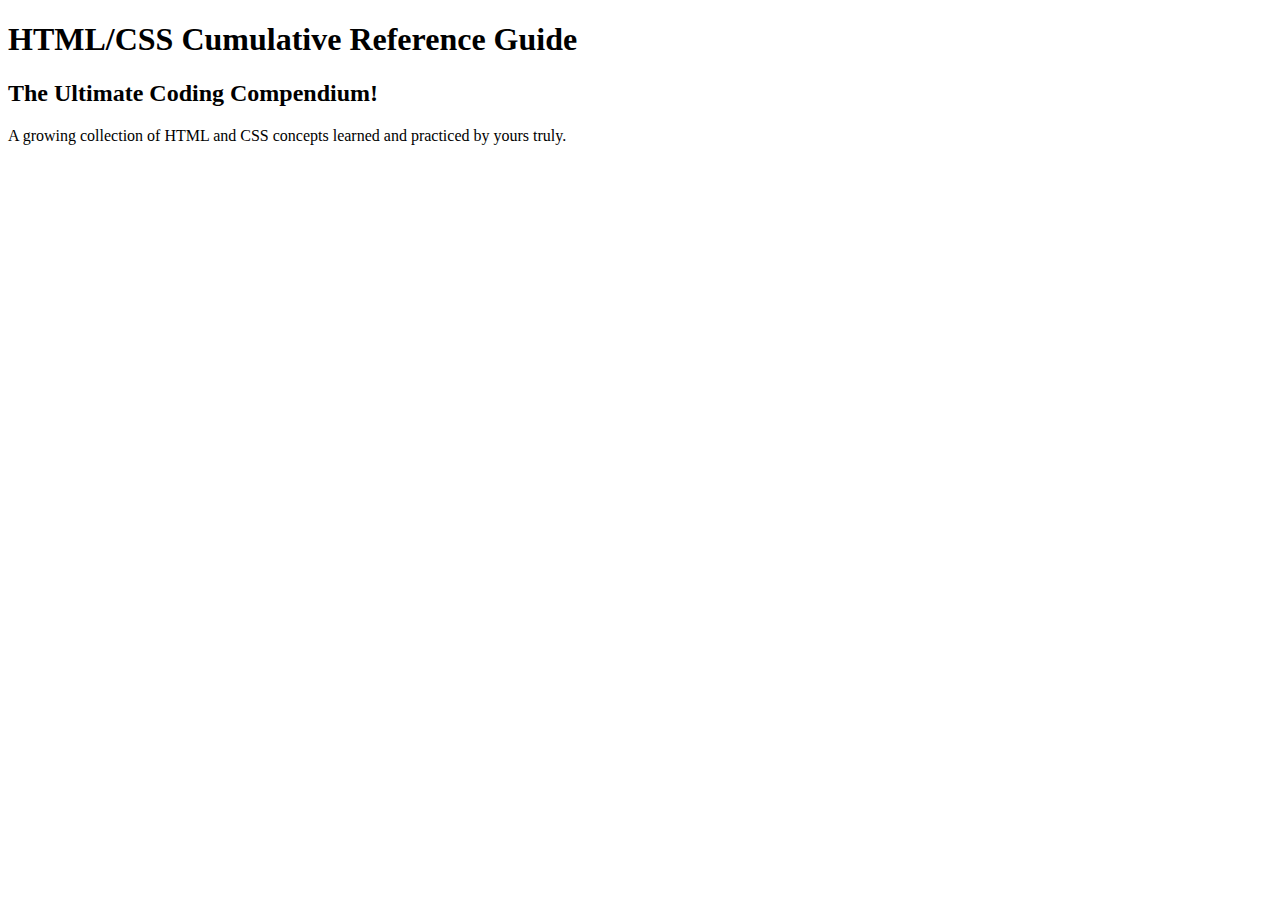
<file: Home Page/index.html>
<!DOCTYPE html>
<html lang="en">

<head>
    <meta charset="UTF-8">
    <meta name="viewport" content="width=device-width, initial-scale=1.0">
    <title>HTML/CSS Cumulative Reference Guide</title>
</head>

<body>
    <header>
        <hgroup>
            <h1>HTML/CSS Cumulative Reference Guide</h1>
            <h2>The Ultimate Coding Compendium!</h2>
            <p>A growing collection of HTML and CSS concepts learned and practiced by yours truly.</p>
        </hgroup>
    </header>
    <main>

    </main>
</body>

</html>
</file>
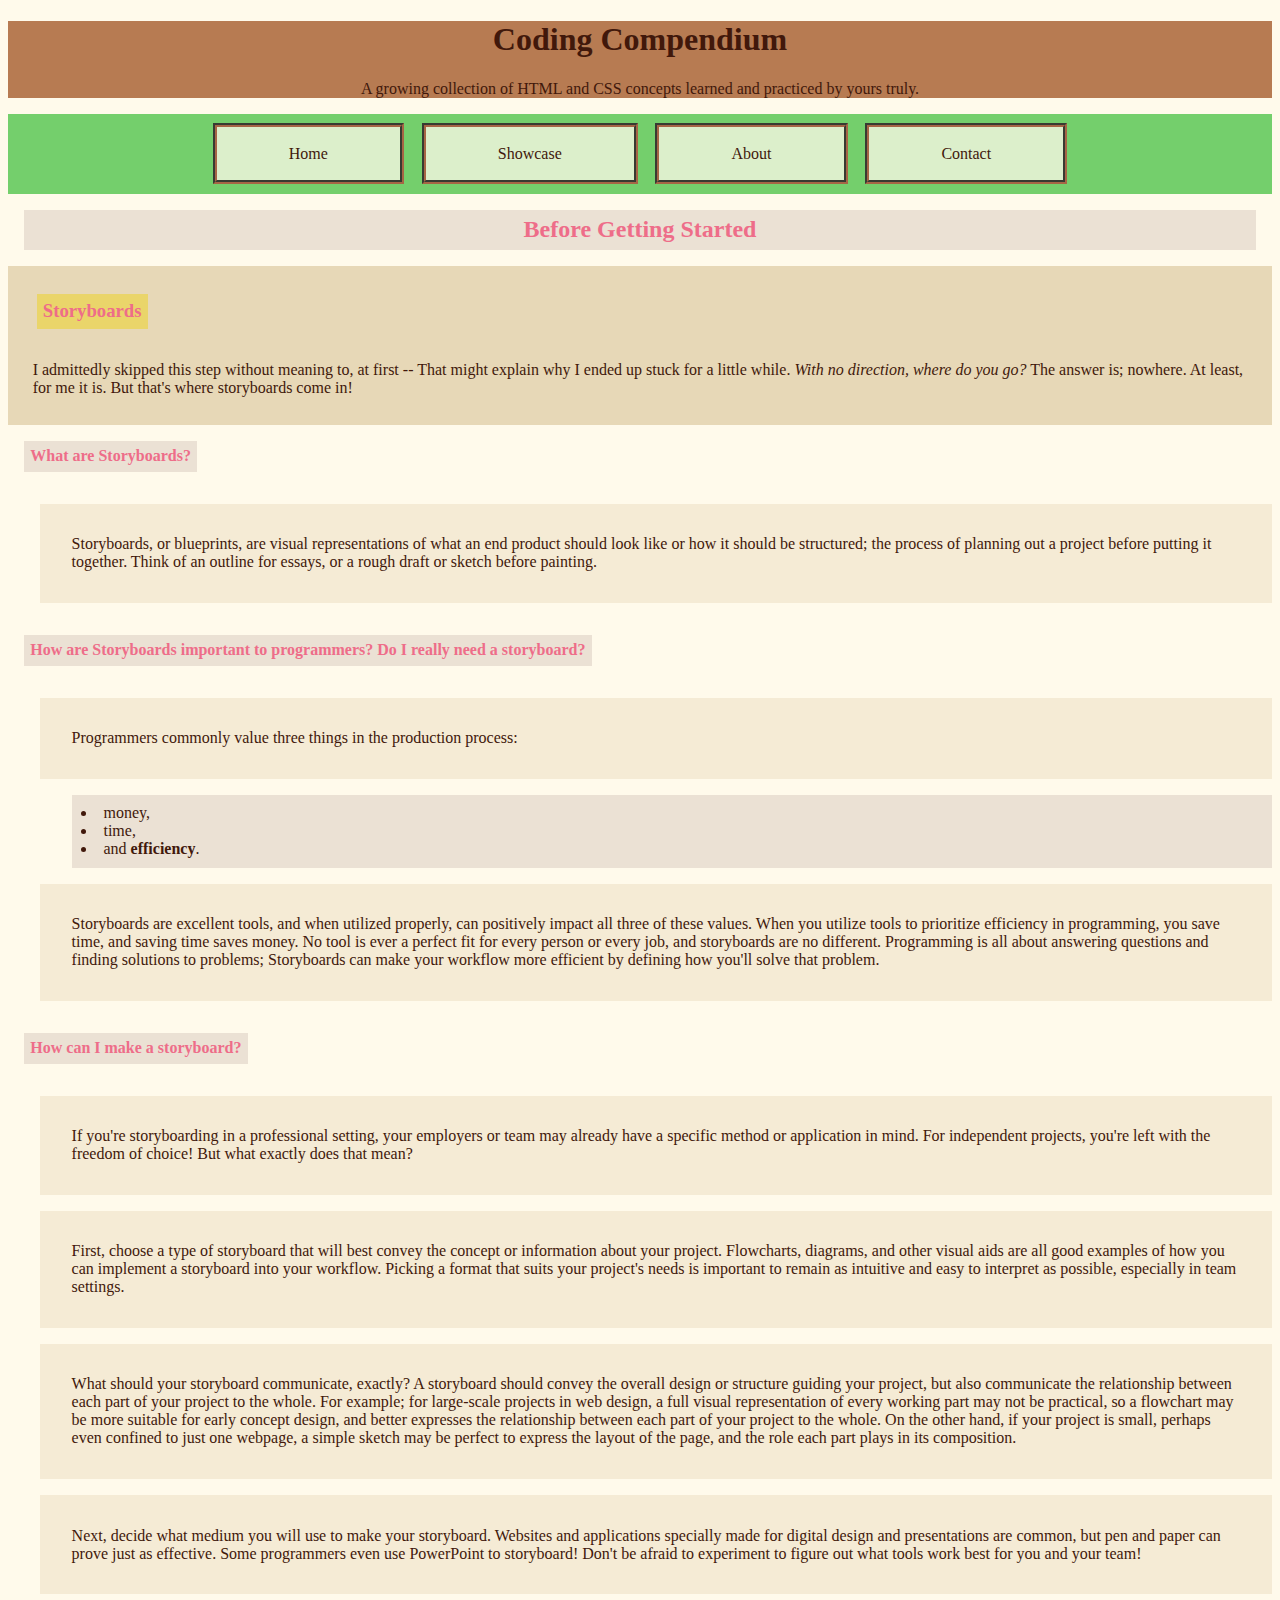
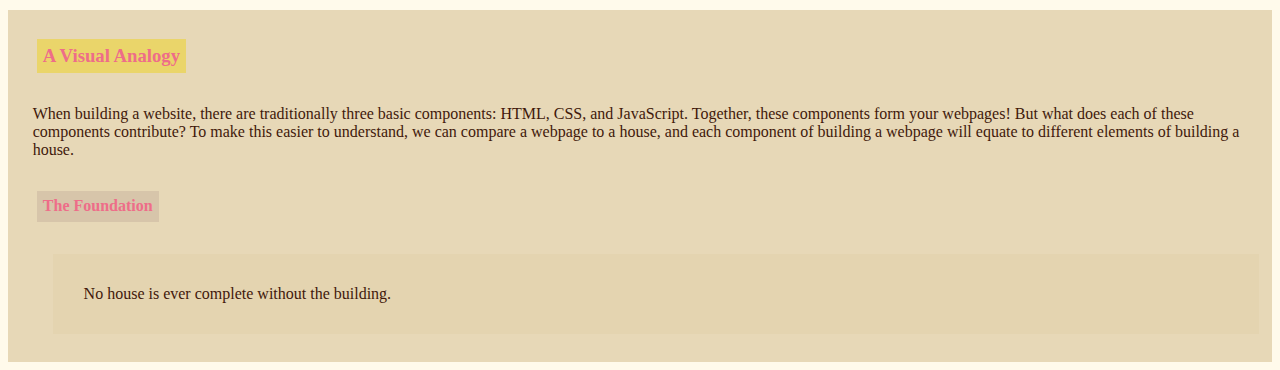
<file: Before Getting Started/beforegettingstarted.html>
<!DOCTYPE html>
<html lang="en">

<head>
    <meta charset="UTF-8">
    <meta name="viewport" content="width=device-width, initial-scale=1.0">
    <title>Getting Started - HTML/CSS - Coding Compendium</title>
    <link rel="stylesheet" href="css/style.css">
</head>

<!-- Will be making a separate homepage later on; 
 For now, make a separate document for each new topic. 
 Return later on to pull them together into a webpage.
 Link each learning page to the same external CSS style sheet for uniformity.-->

<body>
    <header>
        <article class="titlebanner">
            <h1>Coding Compendium</h1>
            <p>A growing collection of HTML and CSS concepts learned and practiced by yours truly.</p>
        </article>
        <nav>
            <menu>
                <li>
                    <a.one href="INSERTLINK">Home</a>
                </li>
                <li>
                    <a.one href="INSERTLINK">Showcase</a>
                </li>
                <li>
                    <a.one href="INSERTLINK">About</a>
                </li>
                <li>
                    <a.one href="INSERTLINK">Contact</a>
                </li>
            </menu>
        </nav>
    </header>

    <main>
        <h2>Before Getting Started</h2>
        <article class="concept">
            <article class="overview">
                <h3>Storyboards</h3>
                <p>
                    I admittedly skipped this step without meaning to, at first -- That might explain why I ended up
                    stuck
                    for a little while. <em>With no direction, where do you go?</em> The answer is; nowhere. At least,
                    for
                    me it is. But
                    that's where storyboards come in!
                </p>
            </article>

            <article class="subcat">
                <h4>What are Storyboards?</h4>
                <p>
                    Storyboards, or blueprints, are visual representations of what an end product should look like or
                    how it
                    should be structured; the process of planning out a project before
                    putting it together. Think of an outline for essays, or a rough draft or sketch before painting.
                </p>
            </article>

            <article class="subcat">
                <h4>How are Storyboards important to programmers? Do I really need a storyboard?</h4>
                <p>
                    Programmers commonly value three things in the production process:
                </p>
                <ul>
                    <li>money,</li>
                    <li>time,</li>
                    <li>and <strong>efficiency</strong>.</li>
                </ul>
                <p>
                    Storyboards are excellent tools, and when utilized properly, can positively impact all three of
                    these
                    values. When you utilize tools to prioritize
                    efficiency in programming, you save time, and saving time saves money. No tool is ever a perfect fit
                    for
                    every person or every job, and storyboards are no different. Programming is all about
                    answering questions and finding solutions to problems; Storyboards can make your workflow more
                    efficient
                    by
                    defining how you'll solve that problem.
                </p>
            </article>

            <article class="subcat">
                <h4>How can I make a storyboard?</h4>
                <p>
                    If you're storyboarding in a professional setting, your employers or team may already have a
                    specific method or application in mind. For independent projects, you're left with the freedom of
                    choice! But what exactly does that mean?
                </p>
                <p>
                    First, choose a type of storyboard that will best convey the concept or information about your
                    project. Flowcharts, diagrams, and other visual aids are all good examples of how you can implement
                    a storyboard into your workflow. Picking a format that suits your project's needs is important to
                    remain as intuitive and easy to interpret as possible, especially in team settings.
                </p>
                <p>
                    What should your storyboard communicate, exactly? A storyboard should convey the overall design or
                    structure guiding your project, but also communicate the relationship between each part of your
                    project to the whole. For example; for large-scale projects in web design, a full visual
                    representation of every working part may not be practical, so a flowchart may be more suitable for
                    early concept design, and better expresses the relationship between each part of your project to the
                    whole. On the other hand, if your project is small, perhaps even confined to just one webpage, a
                    simple sketch may be perfect to express the layout of the page, and the role each part plays in its
                    composition.
                </p>
                <p>
                    Next, decide what medium you will use to make your storyboard. Websites and applications specially
                    made for digital design and presentations are common, but pen and paper can prove just as effective.
                    Some programmers even use PowerPoint to storyboard! Don't be afraid to experiment to figure out what
                    tools work best for you and your team!
                </p>
            </article>
        </article>
        <article class="overview">
            <article class="concept">
                <h3>A Visual Analogy</h3>
                <p>
                    When building a website, there are traditionally three basic components: HTML, CSS, and JavaScript.
                    Together, these components form your webpages! But what does each of these components contribute? To
                    make this easier to understand, we can compare a webpage to a house, and each component of
                    building a webpage will equate to different elements of building a house.
                </p>
            </article>
            <article class="subcat">
                <h4>The Foundation</h4>
                <p>
                    No house is ever complete without the building. 
                </p>
            </article>
        </article>
    </main>
</body>

</html>
</file>
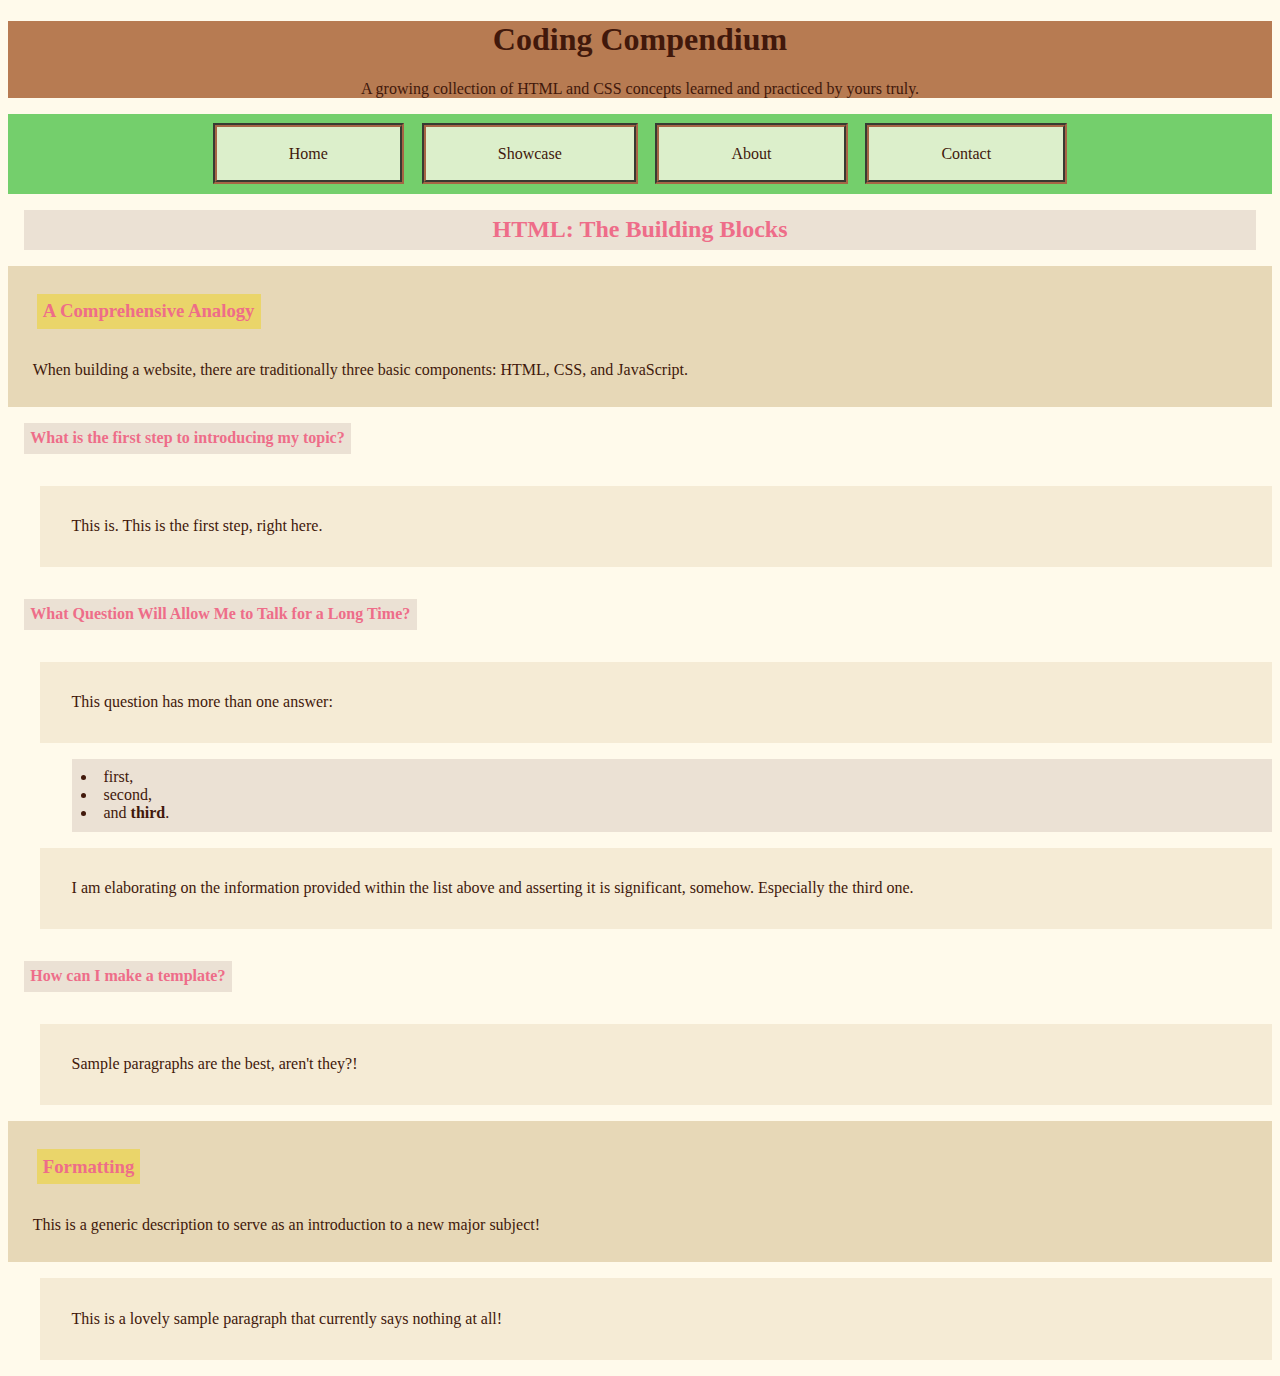
<file: Structure and Formatting Code/structureandformattingcode.html>
<!DOCTYPE html>
<html lang="en">

<head>
    <meta charset="UTF-8">
    <meta name="viewport" content="width=device-width, initial-scale=1.0">
    <title>HTML: The Building Blocks - HTML/CSS - Coding Compendium</title>
    <link rel="stylesheet" href="css/style.css">
</head>

<!-- Will be making a separate homepage later on; 
 For now, make a separate document for each new topic. 
 Return later on to pull them together into a webpage.
 Link each learning page to the same external CSS style sheet for uniformity.-->

<body>
    <header>
        <article class="titlebanner">
            <h1>Coding Compendium</h1>
            <p>A growing collection of HTML and CSS concepts learned and practiced by yours truly.</p>
        </article>
        <nav>
            <menu>
                <li>
                    <a.one href="INSERTLINK">Home</a>
                </li>
                <li>
                    <a.one href="INSERTLINK">Showcase</a>
                </li>
                <li>
                    <a.one href="INSERTLINK">About</a>
                </li>
                <li>
                    <a.one href="INSERTLINK">Contact</a>
                </li>
            </menu>
        </nav>
    </header>
    <main>
        <h2>HTML: The Building Blocks</h2>
        <article class="concept">
            <article class="overview">
                <h3>A Comprehensive Analogy</h3>
                <p>
                   When building a website, there are traditionally three basic components: HTML, CSS, and JavaScript. 
                </p>
            </article>

            <article class="subcat">
                <h4>What is the first step to introducing my topic?</h4>
                <p>
                 This is. This is the first step, right here.
                </p>
            </article>

            <article class="subcat">
                <h4>What Question Will Allow Me to Talk for a Long Time?</h4>
                <p>
                    This question has more than one answer:
                </p>
                <ul>
                    <li>first,</li>
                    <li>second,</li>
                    <li>and <strong>third</strong>.</li>
                </ul>
                <p>
                I am elaborating on the information provided within the list above and asserting it is significant, somehow. Especially the third one.
                </p>
            </article>

            <article class="subcat">
                <h4>How can I make a template?</h4>
                <p>
                    Sample paragraphs are the best, aren't they?!
                </p>
            </article>
        </article>
        <article class="concept">
            <article class="overview">
                <h3>Formatting</h3>
                <p>
                    This is a generic description to serve as an introduction to a new major subject!
                </p>
            </article>
            <article class="subcat">
                <p>
                    This is a lovely sample paragraph that currently says nothing at all!
                </p>
            </article>
        </article>
    </main>
</body>

</html>
</file>
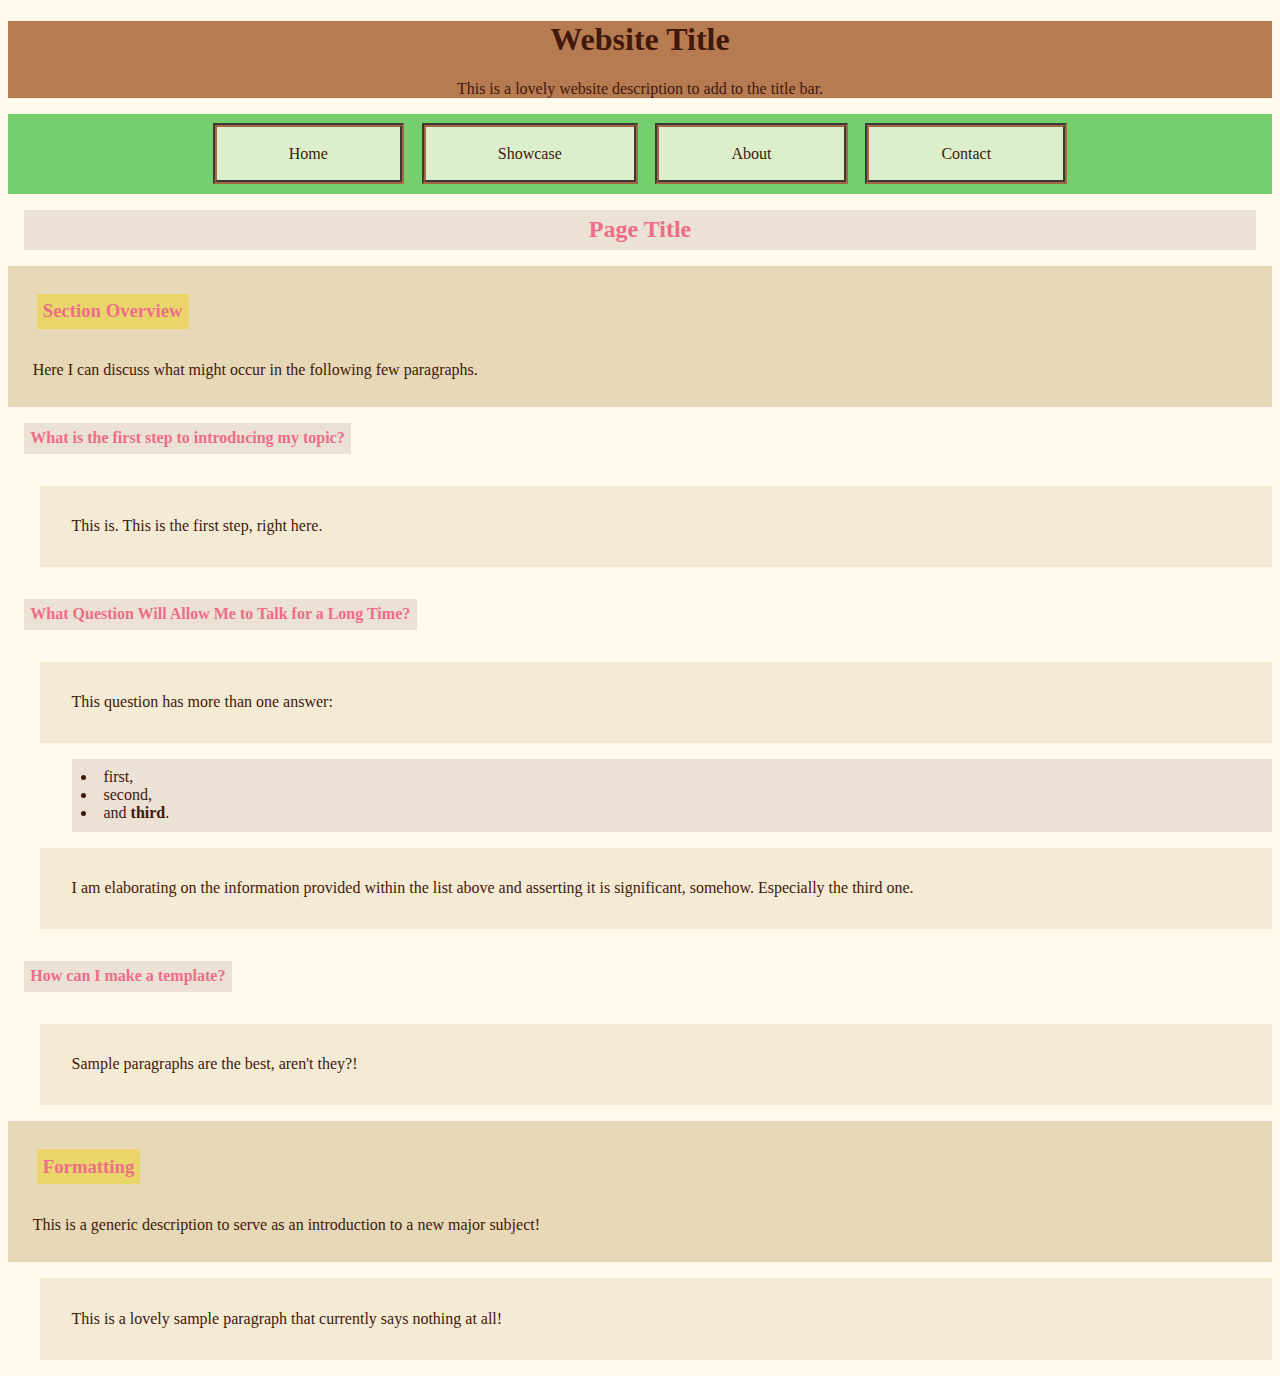
<file: template page/template.html>
<!DOCTYPE html>
<html lang="en">

<head>
    <meta charset="UTF-8">
    <meta name="viewport" content="width=device-width, initial-scale=1.0">
    <title>Page Title - Category - Website Title</title>
    <link rel="stylesheet" href="template css/scrapbookstyle.css">
</head>

<!-- Will be making a separate homepage later on; 
 For now, make a separate document for each new topic. 
 Return later on to pull them together into a webpage.
 Link each learning page to the same external CSS style sheet for uniformity.-->

<body>
    <header>
        <article class="titlebanner">
            <h1>Website Title</h1>
            <p>This is a lovely website description to add to the title bar.</p>
        </article>
        <nav>
            <menu>
                <li>
                    <a.one href="INSERTLINK">Home</a>
                </li>
                <li>
                    <a.one href="INSERTLINK">Showcase</a>
                </li>
                <li>
                    <a.one href="INSERTLINK">About</a>
                </li>
                <li>
                    <a.one href="INSERTLINK">Contact</a>
                </li>
            </menu>
        </nav>
    </header>
    <main>
        <h2>Page Title</h2>
        <article class="concept">
            <article class="overview">
                <h3>Section Overview</h3>
                <p>
                   Here I can discuss what might occur in the following few paragraphs. 
                </p>
            </article>

            <article class="subcat">
                <h4>What is the first step to introducing my topic?</h4>
                <p>
                 This is. This is the first step, right here.
                </p>
            </article>

            <article class="subcat">
                <h4>What Question Will Allow Me to Talk for a Long Time?</h4>
                <p>
                    This question has more than one answer:
                </p>
                <ul>
                    <li>first,</li>
                    <li>second,</li>
                    <li>and <strong>third</strong>.</li>
                </ul>
                <p>
                I am elaborating on the information provided within the list above and asserting it is significant, somehow. Especially the third one.
                </p>
            </article>

            <article class="subcat">
                <h4>How can I make a template?</h4>
                <p>
                    Sample paragraphs are the best, aren't they?!
                </p>
            </article>
        </article>
        <article class="concept">
            <article class="overview">
                <h3>Formatting</h3>
                <p>
                    This is a generic description to serve as an introduction to a new major subject!
                </p>
            </article>
            <article class="subcat">
                <p>
                    This is a lovely sample paragraph that currently says nothing at all!
                </p>
            </article>
        </article>
    </main>
</body>

</html>
</file>
<file: Before Getting Started/css/style.css>
:root {
    --pink: rgba(238, 109, 137);
    --cool_paper: rgba(154, 126, 119, .2);
    --warm_paper: rgba(221, 201, 161, 0.3);
    --egg: rgba(221, 201, 161, .7);
    --highlighter_yellow: rgba(237, 209, 29, 0.5);
    --book_green: rgba(116, 207, 108);


}

body {
    background-color: #fffaeb;
    color: rgba(65, 24, 11);
}

article.titlebanner {
    background-color: rgba(183, 123, 82);
    text-align: center;
}

h1 {
    text-decoration-color: rgba(221, 201, 161);
}

nav {
    background-color: var(--book_green);
    display: flex;
    align-items: center;
    max-height: 80px;
}

menu {
    display: inline-flex;
    justify-content: space-evenly;
    flex-wrap: wrap;
    text-align: center;
    flex: 1;
    margin: 15%;
    padding: .5%;
}

menu li {
    display: inline-block;
    flex-grow: 1;
    margin: 1%;
    padding: 2%;
    border: 4px groove rgba(65, 24, 11, .75);
    background-color: rgba(255, 250, 235, .75);
    }

menu li :hover,
menu li :active {
    color: var(--pale_goth);
}

menu :hover {
    background-color: rgba(255, 250, 235);
    border-block-end-color: rgb(194, 149, 12);
}

h2 {
    margin: 16px;
    text-align: center;
    color: var(--pink);
    background-color: var(--cool_paper);
    padding: .5%;
}

article.overview {
    background-color: var(--egg);
    padding: 1%;
}

article.overview p {
    margin-left: 12px;
}

h3 {
    display: inline-block;
    margin: 16px;
    text-align: center;
    color: var(--pink);
    background-color: var(--highlighter_yellow);
    padding: .5%;
}

article.subcat p {
    background-color: var(--warm_paper);
    margin-left: 32px;
    padding: 2.5%;
}

h4 {
    display: inline-block;
    margin: 16px;
    text-align: center;
    color: var(--pink);
    background-color: var(--cool_paper);
    padding: .5%;

}

ul {
    margin-left: 64px;
    list-style-position: inside;
    background-color: var(--cool_paper);
    padding: .75%;
}
</file>
<file: Structure and Formatting Code/css/style.css>
:root {
    --pink: rgba(238, 109, 137);
    --cool_paper: rgba(154, 126, 119, .2);
    --warm_paper: rgba(221, 201, 161, 0.3);
    --egg: rgba(221, 201, 161, .7);
    --highlighter_yellow: rgba(237, 209, 29, 0.5);
    --book_green: rgba(116, 207, 108);


}

body {
    background-color: #fffaeb;
    color: rgba(65, 24, 11);
}

article.titlebanner {
    background-color: rgba(183, 123, 82);
    text-align: center;
}

h1 {
    text-decoration-color: rgba(221, 201, 161);
}

nav {
    background-color: var(--book_green);
    display: flex;
    align-items: center;
    max-height: 80px;
}

menu {
    display: inline-flex;
    justify-content: space-evenly;
    flex-wrap: wrap;
    text-align: center;
    flex: 1;
    margin: 15%;
    padding: .5%;
}

menu li {
    display: inline-block;
    flex-grow: 1;
    margin: 1%;
    padding: 2%;
    border: 4px groove rgba(65, 24, 11, .75);
    background-color: rgba(255, 250, 235, .75);
    }

menu li :hover,
menu li :active {
    color: var(--pale_goth);
}

menu :hover {
    background-color: rgba(255, 250, 235);
    border-block-end-color: rgb(194, 149, 12);
}

h2 {
    margin: 16px;
    text-align: center;
    color: var(--pink);
    background-color: var(--cool_paper);
    padding: .5%;
}

article.overview {
    background-color: var(--egg);
    padding: 1%;
}

article.overview p {
    margin-left: 12px;
}

h3 {
    display: inline-block;
    margin: 16px;
    text-align: center;
    color: var(--pink);
    background-color: var(--highlighter_yellow);
    padding: .5%;
}

article.subcat p {
    background-color: var(--warm_paper);
    margin-left: 32px;
    padding: 2.5%;
}

h4 {
    display: inline-block;
    margin: 16px;
    text-align: center;
    color: var(--pink);
    background-color: var(--cool_paper);
    padding: .5%;

}

ul {
    margin-left: 64px;
    list-style-position: inside;
    background-color: var(--cool_paper);
    padding: .75%;
}
</file>
<file: template page/template css/scrapbookstyle.css>
:root {
    --pink: rgba(238, 109, 137);
    --cool_paper: rgba(154, 126, 119, .2);
    --warm_paper: rgba(221, 201, 161, 0.3);
    --egg: rgba(221, 201, 161, .7);
    --highlighter_yellow: rgba(237, 209, 29, 0.5);
    --book_green: rgba(116, 207, 108);


}

body {
    background-color: #fffaeb;
    color: rgba(65, 24, 11);
}

article.titlebanner {
    background-color: rgba(183, 123, 82);
    text-align: center;
}

h1 {
    text-decoration-color: rgba(221, 201, 161);
}

nav {
    background-color: var(--book_green);
    display: flex;
    align-items: center;
    max-height: 80px;
}

menu {
    display: inline-flex;
    justify-content: space-evenly;
    flex-wrap: wrap;
    text-align: center;
    flex: 1;
    margin: 15%;
    padding: .5%;
}

menu li {
    display: inline-block;
    flex-grow: 1;
    margin: 1%;
    padding: 2%;
    border: 4px groove rgba(65, 24, 11, .75);
    background-color: rgba(255, 250, 235, .75);
    }

menu li :hover,
menu li :active {
    color: var(--pale_goth);
}

menu :hover {
    background-color: rgba(255, 250, 235);
    border-block-end-color: rgb(194, 149, 12);
}

h2 {
    margin: 16px;
    text-align: center;
    color: var(--pink);
    background-color: var(--cool_paper);
    padding: .5%;
}

article.overview {
    background-color: var(--egg);
    padding: 1%;
}

article.overview p {
    margin-left: 12px;
}

h3 {
    display: inline-block;
    margin: 16px;
    text-align: center;
    color: var(--pink);
    background-color: var(--highlighter_yellow);
    padding: .5%;
}

article.subcat p {
    background-color: var(--warm_paper);
    margin-left: 32px;
    padding: 2.5%;
}

h4 {
    display: inline-block;
    margin: 16px;
    text-align: center;
    color: var(--pink);
    background-color: var(--cool_paper);
    padding: .5%;

}

ul {
    margin-left: 64px;
    list-style-position: inside;
    background-color: var(--cool_paper);
    padding: .75%;
}
</file>
